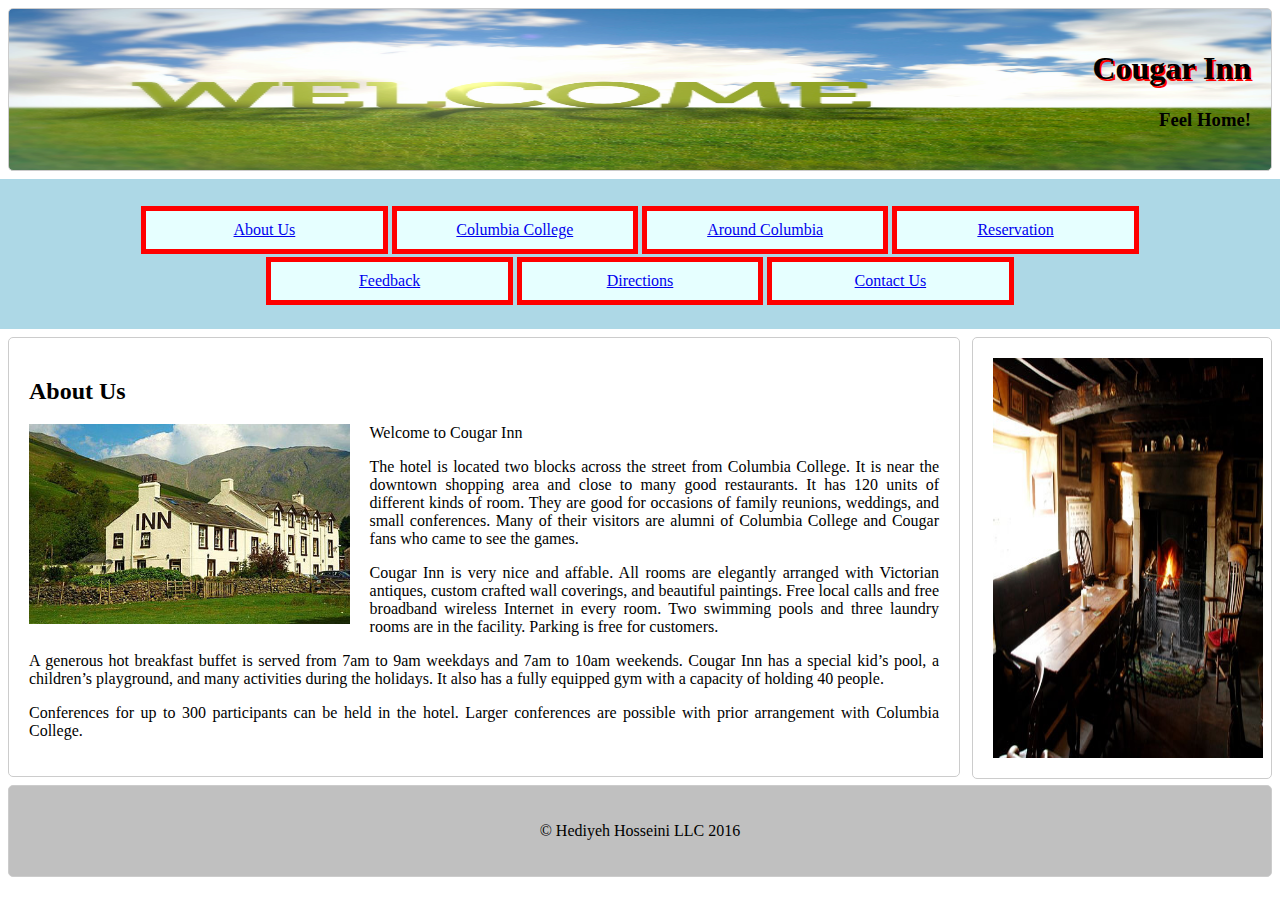
<file: index.html>
<!DOCTYPE html>
<html>

	<head>
		<meta charset = "utf-8">
		<meta name="viewport" content="width=device-width, initial-scale=1">
		<link rel="stylesheet" href="case.css">

		<title>Cougar Inn Home page</title>
	</head>
		<body>
	
		<header>
			<h1>Cougar Inn</h1>
			<h3>Feel Home!</h3>
		</header>
		<div>
			<nav>
				<ul>
					<li><a href="index.html">About Us</a></li>
					<li><a href="college.html">Columbia College</a></li>
					<li><a href="around.html">Around Columbia</a></li>
					<li><a href="reservation.html">Reservation</a></li>
					<li><a href="feedback.php">Feedback</a></li>
					<li><a href="directions.html">Directions</a></li>
					<li><a href="contact.html">Contact Us</a></li>
				</ul>
			</nav>
		</div>
		<main>
			<section id = "aboutUs">
			<h2>About Us</h2>
			<img alt = "Inn Photo" src="inn.jpg" height="200">
			<p title = "Inn's welcome note">Welcome to Cougar Inn</p>
			
			<p>The hotel is located two blocks across the street from Columbia College. It is near the downtown shopping area and close to many good restaurants. It has 120 units of different kinds of room. They are good for occasions of family reunions, weddings, and small conferences. Many of their visitors are alumni of Columbia College and Cougar fans who came to see the games.</p>
			
			<p>
Cougar Inn is very nice and affable. All rooms are elegantly arranged with Victorian antiques, custom crafted wall coverings, and beautiful paintings. Free local calls and free broadband wireless Internet in every room. Two swimming pools and three laundry rooms are in the facility. Parking is free for customers.</p>
<p>
A generous hot breakfast buffet is served from 7am to 9am weekdays and 7am to 10am weekends. Cougar Inn has a special kid’s pool, a children’s playground, and many activities during the holidays. It also has a fully equipped gym with a capacity of holding 40 people.</p>
<p>
Conferences for up to 300 participants can be held in the hotel. Larger conferences are possible with prior arrangement with Columbia College.
</p>
			<aside id="inn">
		
			<img alt = "inn" src="inside.jpg" height="400" width= "270">
		
			</aside>
		
		</main>
		
		<footer>
			<p>&copy; Hediyeh Hosseini LLC 2016</p>
		</footer>
		
	</body>
	
</html>
</file>
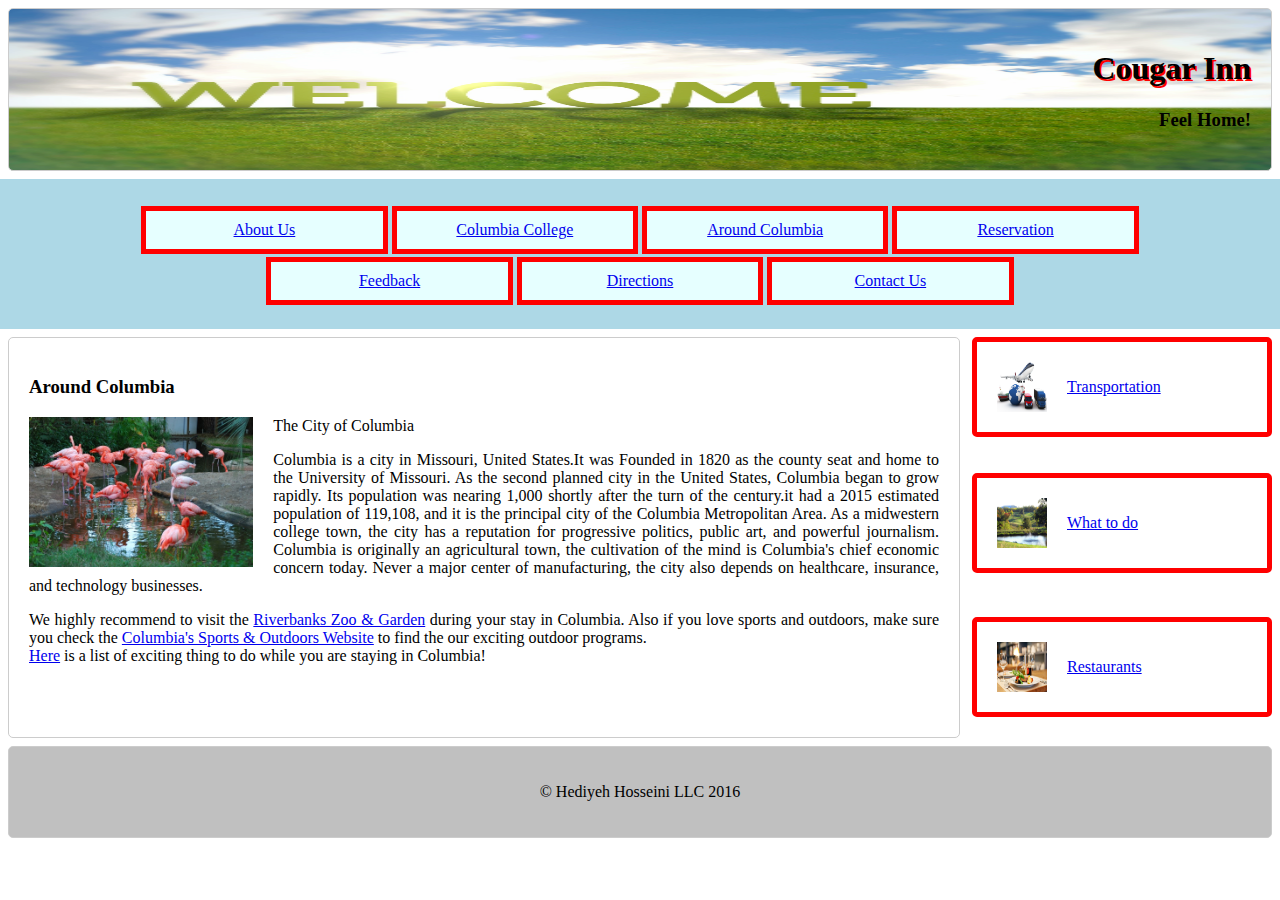
<file: around.html>
<!DOCTYPE html>
<html>

	<head>
		<meta charset = "utf-8">
		<meta name="viewport" content="width=device-width, initial-scale=1">
		<link rel="stylesheet" href="case.css">

		<title>around the city</title>
	</head>
	
	<body>
	
		<header>
			<h1>Cougar Inn</h1>
			<h3>Feel Home!</h3>
		</header>
		<div>
			<nav>
				<ul>
					<li><a href="index.html">About Us</a></li>
					<li><a href="college.html">Columbia College</a></li>
					<li><a href="around.html">Around Columbia</a></li>
					<li><a href="reservation.html">Reservation</a></li>
					<li><a href="feedback.php">Feedback</a></li>
					<li><a href="directions.html">Directions</a></li>
					<li><a href="contact.html">Contact Us</a></li>
				</ul>
			</nav>
		</div>
		<main>
		
			<section id = "Around Columbia">
			<h3>Around Columbia</h3>
					<img alt = "riverbank Photo" src="riverbank.jpg" height="150">	
					<p title = "Columbia">The City of Columbia</p>
			<p>
			Columbia is a city in Missouri, United States.It was Founded in 1820 as the county seat and home to the University of Missouri. As the second planned city in the United States, Columbia began to grow rapidly. 
			Its population was nearing 1,000 shortly after the turn of the century.it had a 2015 estimated population of 119,108, and it is the principal city of the Columbia Metropolitan Area. As a midwestern college town, the city has a reputation for progressive politics, public art, and powerful journalism.
			Columbia is originally an agricultural town, the cultivation of the mind is Columbia's chief economic concern today. Never a major center of manufacturing, the city also depends on healthcare, insurance, and technology businesses.</p>
			<p>We highly recommend to visit the <a href="http://www.riverbanks.org/">Riverbanks Zoo & Garden</a> during your stay in Columbia. Also if you love sports and outdoors, make sure you check the <a href= "http://www.columbiacvb.com/things-to-do/sports-outdoors/">Columbia's Sports & Outdoors Website</a> to find the our exciting outdoor programs.<br>
			<a href= "http://www.visitcolumbiamo.com/directory/">Here</a> is a list of exciting thing to do while you are staying in Columbia!
			</p>
			
			<aside id="What">
			<img src="Golf.jpg" width="50" height="50" alt="what to do" /> 			
			<p>
			<a href="http://www.visitcolumbiamo.com/section/what/">What to do</a></p>
			</aside>
			<br>
			<aside id="Transportation">     
			<img src="transportation.jpg" width="50" height="50" alt="transportation" /> 			
			<p><a href="http://www.visitcolumbiamo.com/section/transportation/">Transportation</a></p>
			</aside>
			<br>
			<aside id="Restaurants">
			<img src="restaurants.jpg" width="50" height="50" alt="restaurants" /> 			
			<p>
			<a href="http://www.visitcolumbiamo.com/section/all-restaurants/">Restaurants</a></p>
			</aside>
			
		</main>
		
		<footer>
			<p>&copy; Hediyeh Hosseini LLC 2016</p>
		</footer>
	</body>
	
</html>
</file>
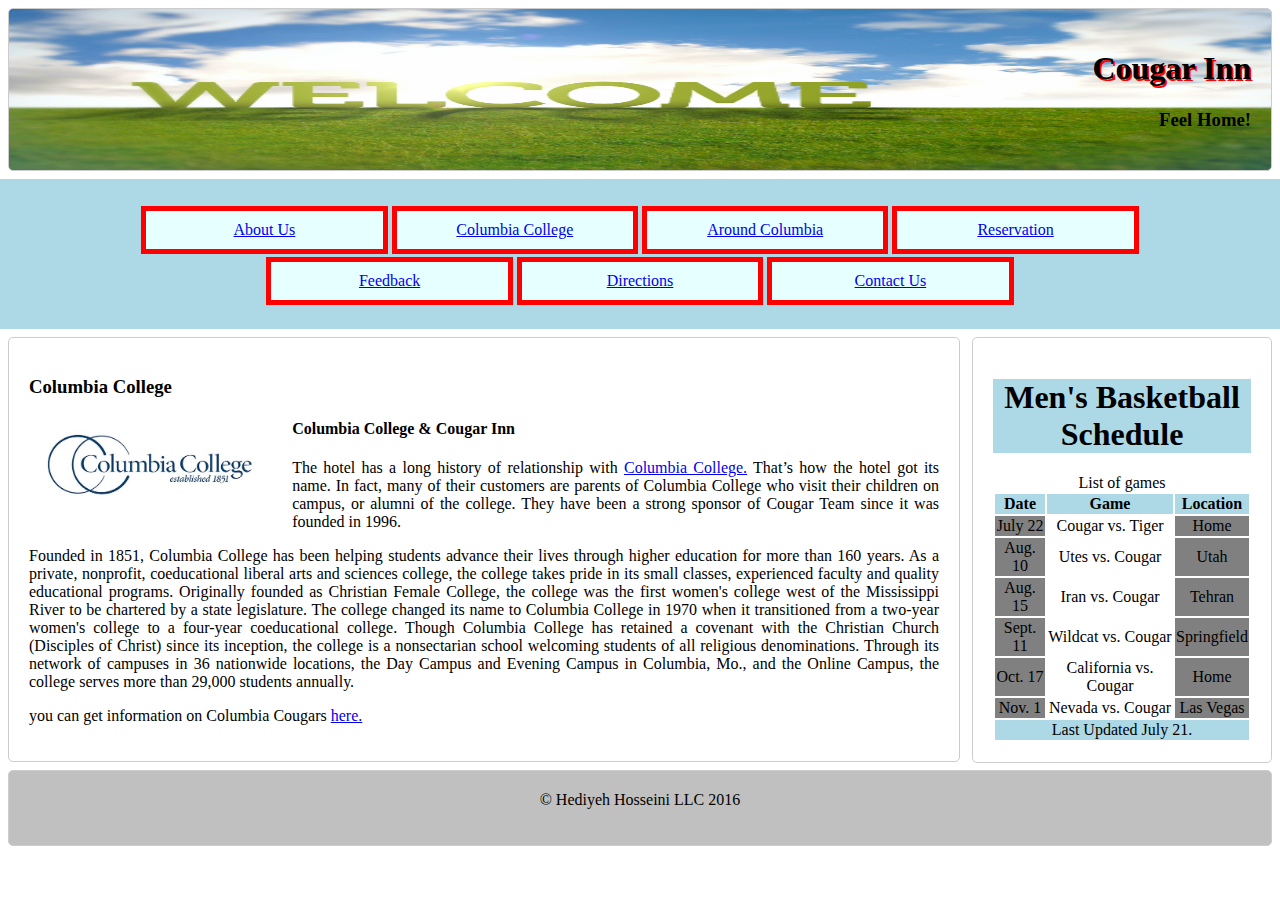
<file: college.html>
<!DOCTYPE html>
<html>

	<head>
		<meta charset = "utf-8">
		<meta name="viewport" content="width=device-width, initial-scale=1">
		<link rel="stylesheet" href="case.css">

		<title>Columbia College</title>
	</head>
	
	<body>
	
		<header>
			<h1>Cougar Inn</h1>
			<h3>Feel Home!</h3>
			
		</header>
		<nav>
				<ul>
					<li><a href="index.html">About Us</a></li>
					<li><a href="college.html">Columbia College</a></li>
					<li><a href="around.html">Around Columbia</a></li>
					<li><a href="reservation.html">Reservation</a></li>
					<li><a href="feedback.php">Feedback</a></li>
					<li><a href="directions.html">Directions</a></li>
					<li><a href="contact.html">Contact Us</a></li>
				</ul>
			</nav>
		<main>
			<section id = "CC">
			<h3>Columbia College</h3>
			<a href="http://www.ccis.edu"><img alt = "CC Photo" src="CC.jpg" height="100"/></a>
			<h4 title = "CC">Columbia College & Cougar Inn</h4>
			
			<p>The hotel has a long history of relationship with <a href= "https://www.ccis.edu/" target="_blank">Columbia College.</a> That’s how the hotel got its name. In fact, many of their customers are parents of Columbia College who visit their children on campus, or alumni of the college. They have been a strong sponsor of
Cougar Team since it was founded in 1996.</p>
<p>Founded in 1851, Columbia College has been helping students advance their lives through higher education for more than 160 years. As a private, nonprofit, coeducational liberal arts and sciences college, the college takes pride in its small classes, experienced faculty and quality educational programs.

Originally founded as Christian Female College, the college was the first women's college west of the Mississippi River to be chartered by a state legislature. The college changed its name to Columbia College in 1970 when it transitioned from a two-year women's college to a four-year coeducational college. Though Columbia College has retained a covenant with the Christian Church (Disciples of Christ) since its inception, the college is a nonsectarian school welcoming students of all religious denominations.

Through its network of campuses in 36 nationwide locations, the Day Campus and Evening Campus in Columbia, Mo., and the Online Campus, the college serves more than 29,000 students annually.</p>

		<p>you can get information on Columbia Cougars <a href="http://www.columbiacougars.com/">here.</a></p>
		
		
		
			<aside id="Table">
				
			<p>	
			<h1 style = "background-color:lightblue">Men's Basketball Schedule</h1>
			<table>
			<caption>List of games</caption>
			<colgroup>
			<col style = "background-color:grey">
			<col style = "background-color:white">
			<col style = "background-color:grey">
			</colgroup>
			<thead>	
				<tr style = "background-color:lightblue"> <th>Date</th><th>Game</th><th>Location</th></tr>
			</thead>
			<tfoot>
			<tr>
			<td colspan="3" style = "background-color:lightblue">Last Updated July 21.</td>
			</tr>
			</tfoot>
			<tbody>
  <tr> <td>July 22</td><td>Cougar vs. Tiger</td><td>Home</td></tr>
  <tr> <td>Aug. 10</td><td>Utes vs. Cougar</td><td>Utah</td></tr>
  <tr> <td>Aug. 15</td><td>Iran vs. Cougar</td><td>Tehran</td></tr>
  <tr> <td>Sept. 11</td><td>Wildcat vs. Cougar</td><td>Springfield</td></tr>
  <tr> <td>Oct. 17</td><td>California vs. Cougar</td><td>Home</td></tr>
  <tr> <td>Nov. 1</td><td>Nevada vs. Cougar</td><td>Las Vegas</td></tr>
			</tbody>
			</table>
		</aside>
		</main>
		
		<footer>
			&copy; Hediyeh Hosseini LLC 2016</p>
		</footer>
		
	</body>
	
</html>
</file>
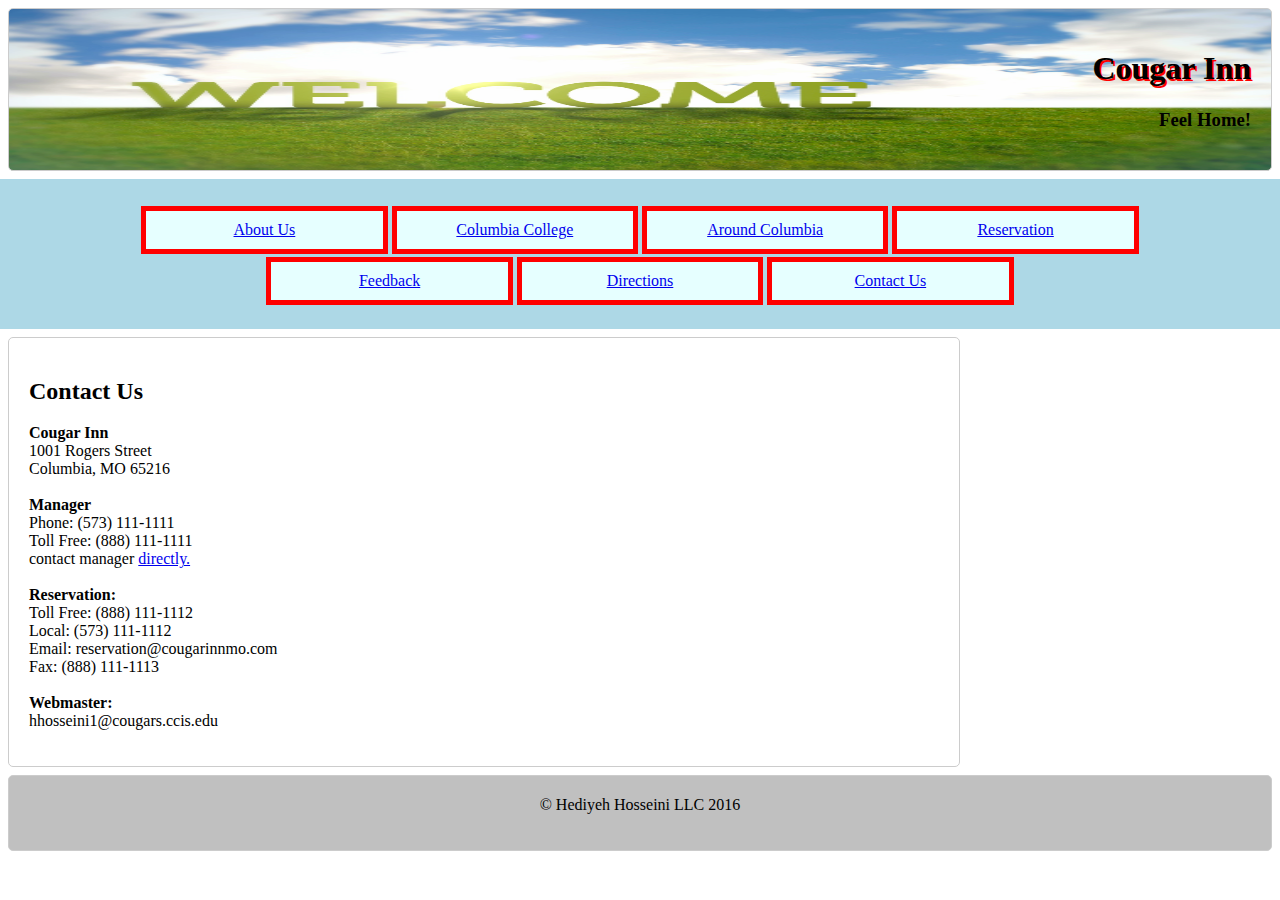
<file: contact.html>
<!DOCTYPE html>
<html>

	<head>
		<meta charset = "utf-8">
		<meta name="viewport" content="width=device-width, initial-scale=1">
		<link rel="stylesheet" href="case.css">

		<title>Cougar Inn Home page</title>
	</head>
	
	<body>
	
		<header>
			<h1>Cougar Inn</h1>
			<h3>Feel Home!</h3>
		</header>
			<nav>
				<ul>
					<li><a href="index.html">About Us</a></li>
					<li><a href="college.html">Columbia College</a></li>
					<li><a href="around.html">Around Columbia</a></li>
					<li><a href="reservation.html">Reservation</a></li>
					<li><a href="feedback.php">Feedback</a></li>
					<li><a href="directions.html">Directions</a></li>
					<li><a href="contact.html">Contact Us</a></li>
				</ul>
			</nav>
		<main>
			<section id = "contactUs">
			<h2>Contact Us</h2>
			
			<p>
			<strong>Cougar Inn</strong><br>
			1001 Rogers Street<br>
Columbia, MO 65216
<br>
<br>
<strong>Manager</strong><br>
Phone: (573) 111-1111<br>
Toll Free: (888) 111-1111<br>
contact manager <a href="mailto: manager@cougarinnmo.com">directly.</a>
<br>
<br>
<strong>Reservation:</strong><br>
Toll Free:
(888) 111-1112<br>
Local: (573) 111-1112<br>
Email: reservation@cougarinnmo.com<br>
Fax: (888) 111-1113
<br><br>
<strong>Webmaster:</strong><br> 
hhosseini1@cougars.ccis.edu<br>
</p>
			
			</section>
			
			</main>
		
		<footer>
			&copy; Hediyeh Hosseini LLC 2016</p>
		</footer>
		
	</body>
	
</html>
</file>
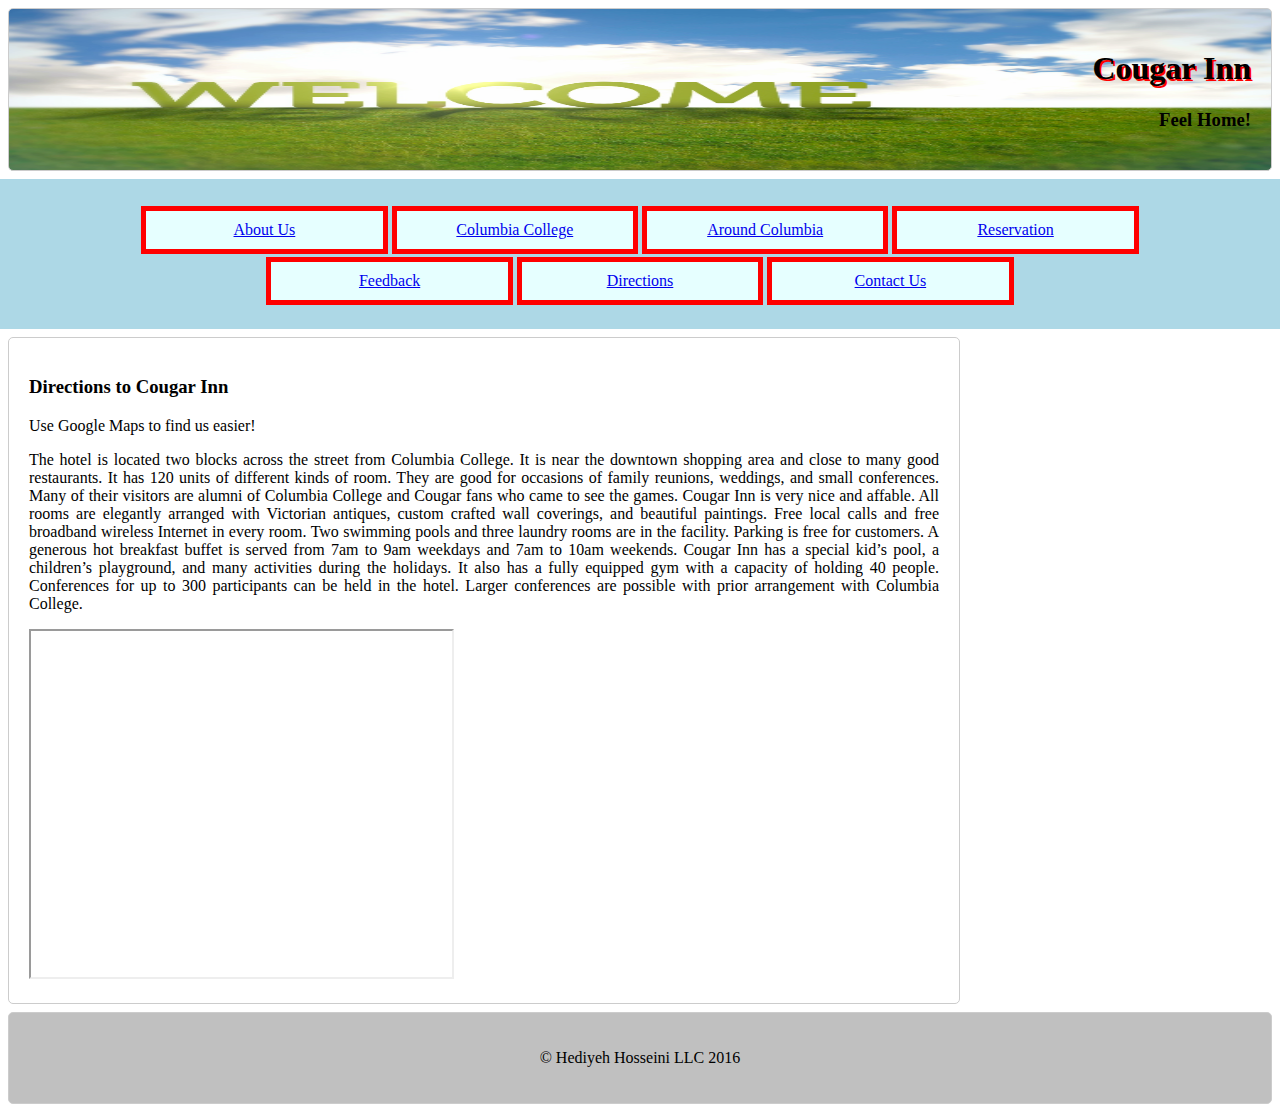
<file: directions.html>
<!DOCTYPE html>
<html>

	<head>
		<meta charset = "utf-8">
		<meta name="viewport" content="width=device-width, initial-scale=1">
		<link rel="stylesheet" href="case.css">

		<title>Directions</title>
	</head>
	
	<body>
	
		<header>
			<h1>Cougar Inn</h1>
			<h3>Feel Home!</h3>
		</header>
		<nav>
				<ul>
					<li><a href="index.html">About Us</a></li>
					<li><a href="college.html">Columbia College</a></li>
					<li><a href="around.html">Around Columbia</a></li>
					<li><a href="reservation.html">Reservation</a></li>
					<li><a href="feedback.php">Feedback</a></li>
					<li><a href="directions.html">Directions</a></li>
					<li><a href="contact.html">Contact Us</a></li>
				</ul>
			</nav>
		<main>
			<section id = "directions">
			<h3>Directions to Cougar Inn</h3>
			<p title = "Directions">Use Google Maps to find us easier!</p>
			
			<p>The hotel is located two blocks across the street from Columbia College. It is near the downtown shopping area and close to many good restaurants. It has 120 units of different kinds of room. They are good for occasions of family reunions, weddings, and small conferences. Many of their visitors are alumni of Columbia College and Cougar fans who came to see the games.

Cougar Inn is very nice and affable. All rooms are elegantly arranged with Victorian antiques, custom crafted wall coverings, and beautiful paintings. Free local calls and free broadband wireless Internet in every room. Two swimming pools and three laundry rooms are in the facility. Parking is free for customers.

A generous hot breakfast buffet is served from 7am to 9am weekdays and 7am to 10am weekends. Cougar Inn has a special kid’s pool, a children’s playground, and many activities during the holidays. It also has a fully equipped gym with a capacity of holding 40 people.

Conferences for up to 300 participants can be held in the hotel. Larger conferences are possible with prior arrangement with Columbia College.
</p>
	
<iframe width="425" height="350"  
src="https://maps.google.com/maps?q=1001+Rogers+Street,+Columbia,+MO&amp;output=embed">
</iframe>
</main>
	<footer>
			<p>&copy; Hediyeh Hosseini LLC 2016
			</p>
		</footer>
</body>
</html>
</file>
<file: case.css>
nav ul{
list-style-type: none;
padding: 1.5em;
margin: auto;
background-color: lightblue;
}
nav ul li{
padding:1;
margin: 3px 0 0;
padding: 10px 1em;
text-align: center;
border: 5px solid red;
background-color:#e6ffff;


}
nav ul lia{
text-decoration: none;
font-size: 1.8em;
font: sans-serif;
display:block;

}

@media only screen and (min-width:
45em){
nav ul{
text-align: center;
}
nav ul li{
display: inline-block;

text-align: center;
width: 20%;
}
main{
clear: left;
}
}


/* box-sizing default value is content-box */

*, *:before, *:after {
moz-box-sizing: border-box; -webkit-box-sizing: border-box; box-sizing: border-box;
}


body { margin: 0; text-align: justify; font: sans-serif;}
main, footer, header { position: relative; margin: .5em;}
section, aside, footer, header { border: 1px solid #ccc; padding: 1.25em; border-radius: 5px;}
caption{
	caption-side: top;
}

section{
	margin-bottom: 0.5em;
	
	}
	
img{
	float: left;
	margin-right: 20px;
}

header h1{
	text-shadow: 2px 2px #ff0000;
}
header{
	text-align: right;
	background-image: url("welcome.png");
	background-repeat: no-repeat;
	background-size: 1300px 170px;
}

header h2{
	padding-top:0;
}

footer{
	text-align: center;
	background-color: #c0c0c0;
	
}
aside h4{
	font-size: 1.5em;
}
@media only screen and (min-width:45em){
	section { margin-right: 19.5em; }
	
	
	aside#Transportation {position: absolute; top:0; right:0; width: 18.75em;border: 5px solid red;}
	aside#What{position: absolute; top: 8.5em; right:0; width: 18.75em;border: 5px solid red;}
	aside#Restaurants {position: absolute; top: 17.5em; right:0; width: 18.75em;border: 5px solid red;}
	aside#Table {position: absolute; top:0; right:0; width: 18.75em; text-align: center}
	aside#inn {position: absolute; top:0; right:0; width: 18.75em;}
	aside#gallery {position: absolute; top:0; right:0; width: 18.75em;}
}
textarea{
	width: 50%;
	border: 5px solid red;
}
</file>
